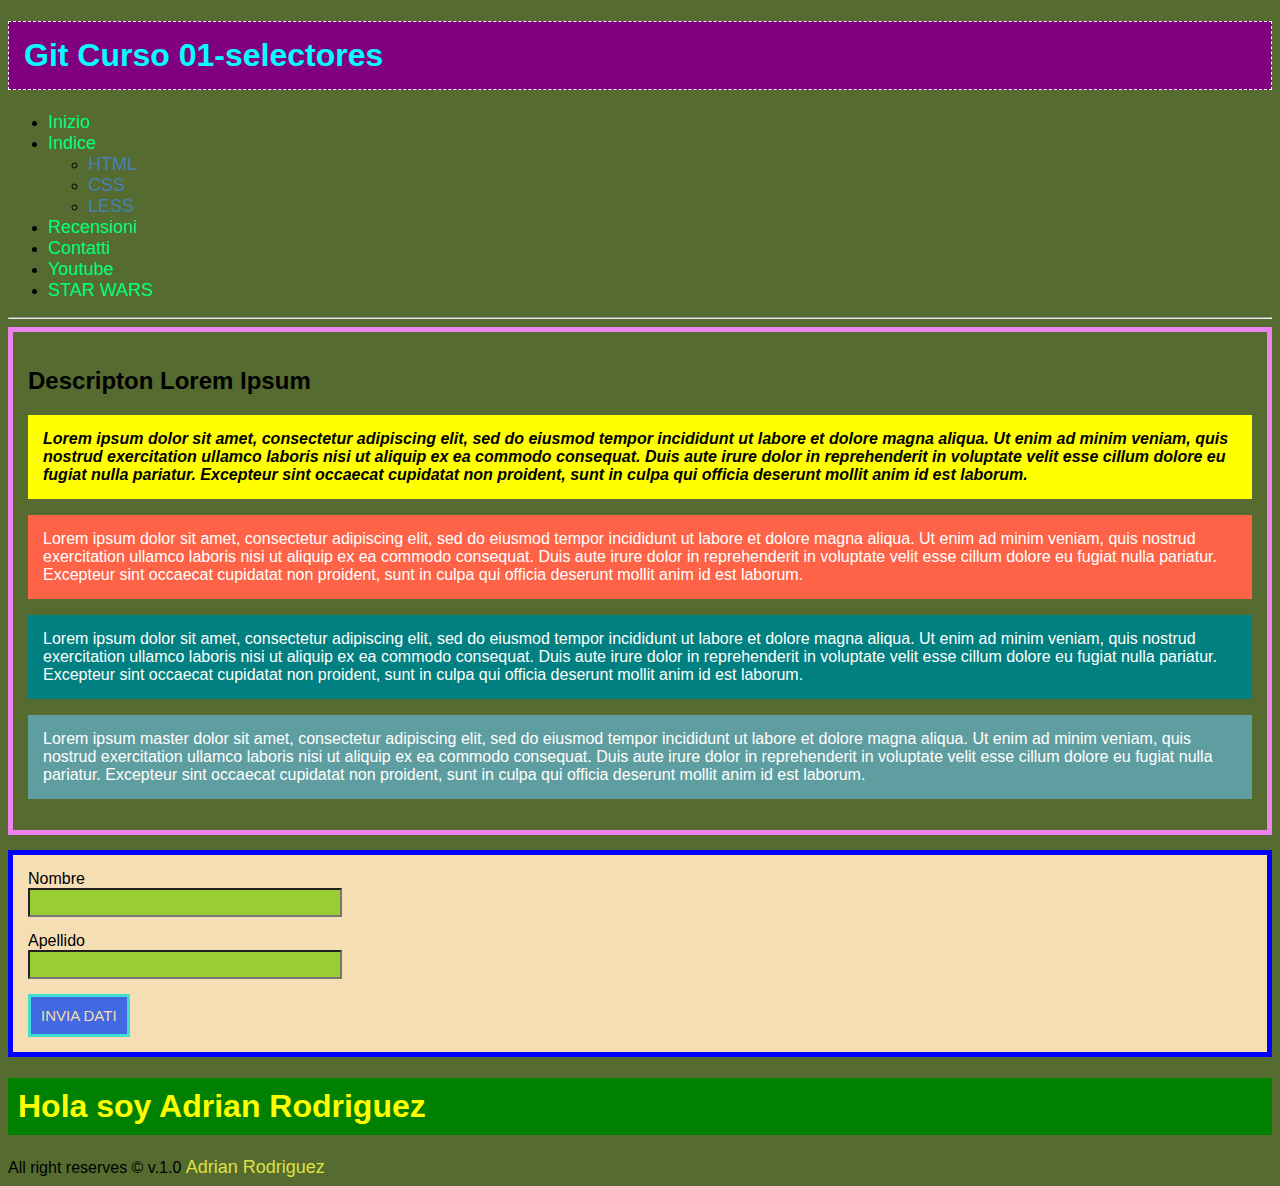
<file: 01-selectores-copia/index.html>
<!DOCTYPE HTML>
<html lang="es">

<head>
	<meta charset="UTF-8" />
	<title class="">GIT CURSO</title>
		<link rel="stylesheet" type="text/css" href="./Style.css">

		</link>
</head>

<body>
	<h1 id="titulo">Git Curso 01-selectores</h1>
	<ul id="menu">
		<li><a href="#">Inizio</a></li>
		<li>
			<a href="#">Indice</a>
			<ul>
				<li><a href="#">HTML</a></li>
				<li><a href="#">CSS</a></li>
				<li><a href="#">LESS</a></li>
			</ul>
		</li>
		<li><a href="./recensioni.html">Recensioni</a></li>
		<li><a href="./contacto.html">Contatti</a></li>
		<li><a href="http://www.youtube.com">Youtube</a></li>
		<li><a href="./star-wars/index.html">STAR WARS</a></li>
	</ul>
	<hr />
	<div id="description">
		<h2>Descripton Lorem Ipsum</h2>
		<p class="parrafo1">
			Lorem ipsum dolor sit amet, consectetur adipiscing elit, sed do eiusmod tempor incididunt ut labore et
			dolore magna aliqua. Ut enim ad minim veniam, quis nostrud exercitation ullamco laboris nisi ut aliquip ex
			ea commodo consequat. Duis aute irure dolor in reprehenderit in voluptate velit esse cillum dolore eu fugiat
			nulla pariatur. Excepteur sint occaecat cupidatat non proident, sunt in culpa qui officia deserunt mollit
			anim id est laborum.
		</p>
		<p class="parrafo2">
			Lorem ipsum dolor sit amet, consectetur adipiscing elit, sed do eiusmod tempor incididunt ut labore et
			dolore magna aliqua. Ut enim ad minim veniam, quis nostrud exercitation ullamco laboris nisi ut aliquip ex
			ea commodo consequat. Duis aute irure dolor in reprehenderit in voluptate velit esse cillum dolore eu fugiat
			nulla pariatur. Excepteur sint occaecat cupidatat non proident, sunt in culpa qui officia deserunt mollit
			anim id est laborum.
		</p>
		<p class="parrafo3">
			Lorem ipsum dolor sit amet, consectetur adipiscing elit, sed do eiusmod tempor incididunt ut labore et
			dolore magna aliqua. Ut enim ad minim veniam, quis nostrud exercitation ullamco laboris nisi ut aliquip ex
			ea commodo consequat. Duis aute irure dolor in reprehenderit in voluptate velit esse cillum dolore eu fugiat
			nulla pariatur. Excepteur sint occaecat cupidatat non proident, sunt in culpa qui officia deserunt mollit
			anim id est laborum.
		</p>
		<p class="parrafo4">
			Lorem ipsum master dolor sit amet, consectetur adipiscing elit, sed do eiusmod tempor incididunt ut labore et
			dolore magna aliqua. Ut enim ad minim veniam, quis nostrud exercitation ullamco laboris nisi ut aliquip ex
			ea commodo consequat. Duis aute irure dolor in reprehenderit in voluptate velit esse cillum dolore eu fugiat
			nulla pariatur. Excepteur sint occaecat cupidatat non proident, sunt in culpa qui officia deserunt mollit
			anim id est laborum.
		</p>
	</div>
	<div id="usuario">
		<form>
			<label for="">Nombre</label>
			<input type="text" name="nombre"/>
			<label for="">Apellido</label>
			<input type="text" name="Apellido"/>
			<input type="submit" value="invia dati"/>
		</form>
	</div>

	<div id="saludo">
		<h1>Hola soy Adrian Rodriguez</h1>
	</div>

	<footer>All right reserves &copy; v.1.0 <a href="#">Adrian Rodriguez</a></footer>
</body>

</html>
</file>
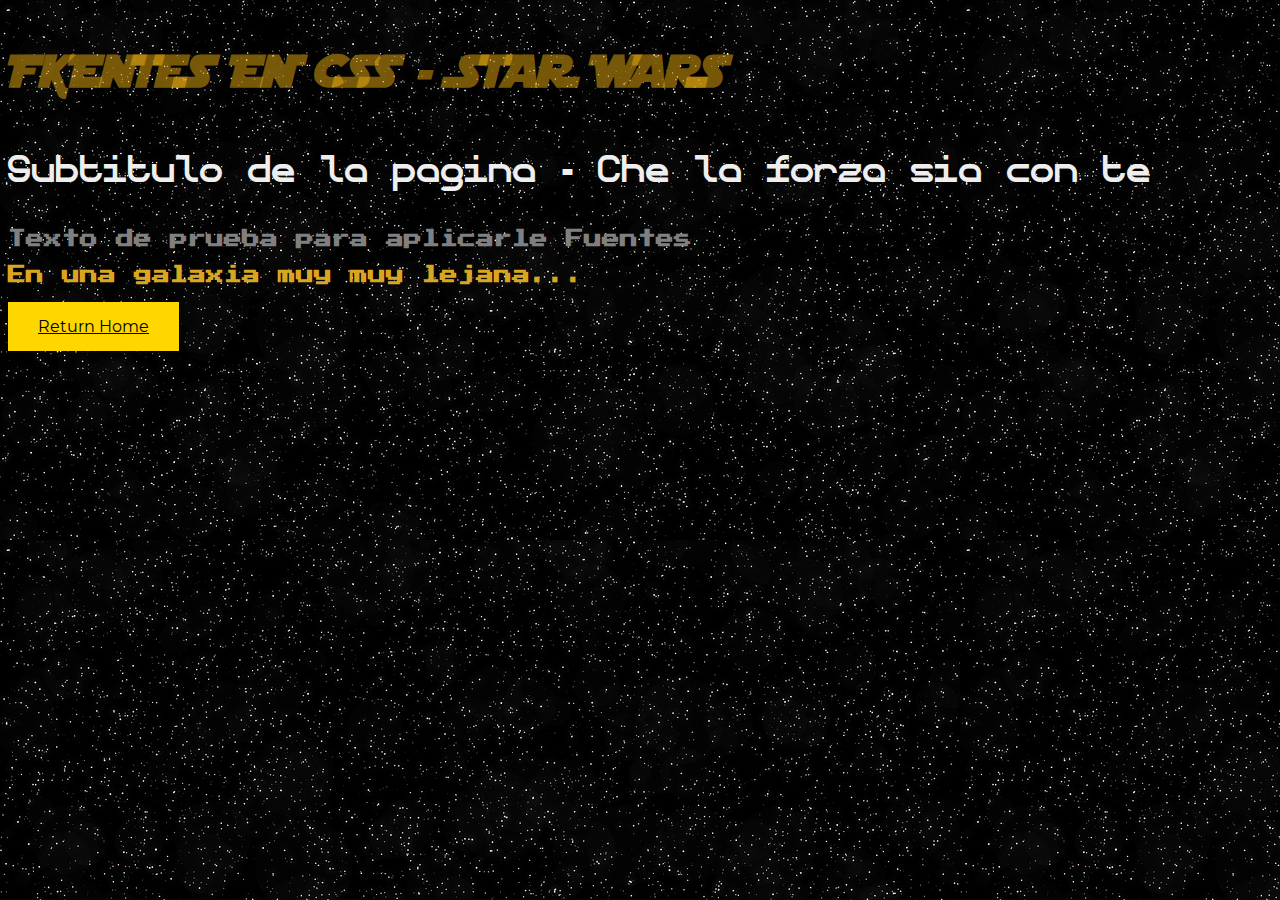
<file: 01-selectores-copia/star-wars/index.html>
<!DOCTYPE html>
<html lang="es">
    <head>
        <meta charset="UTF-8"/>
        <link rel="stylesheet" type="text/css" href="styles.css"/>
        <title>Fuentes CSS</title>
    </head>
<body>
    <h1>Fuentes en CSS - Star Wars </h1>
    <h3>Subtitulo de la pagina - Che la forza sia con te</h3>
    <P class="parrafo1">
        Texto de prueba para aplicarle Fuentes
    </P>
    <P class="parrafo2">
        En una galaxia muy muy lejana...
    </P>
    <div id="home_return">
        <a href="../index.html">Return Home</a>
    </div>
    
</body>
</html>
</file>
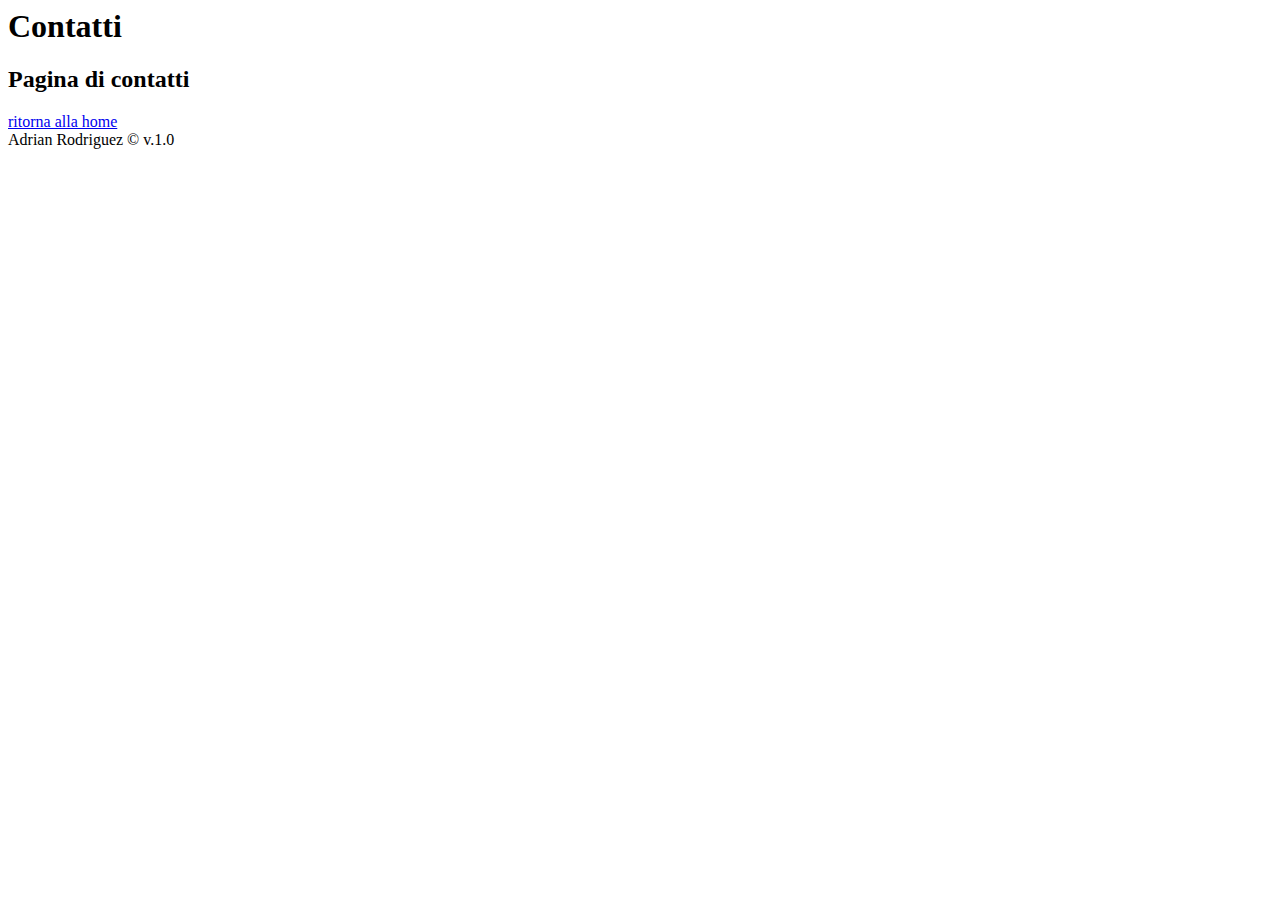
<file: 01-selectores-copia/contacto.html>
<html>
<head>
<title>Contacto</title>
<meta charset="utf-8">
</head>
<body>
<h1>Contatti</h1>
<h2>Pagina di contatti</h2>

<div><a href="./index.html">ritorna alla home</a>
</div>

</body>
<footer>Adrian Rodriguez &copy; v.1.0</fotter>
</html>
</file>
<file: 01-selectores-copia/Style.css>
/*Selector de Universal*/
*{
    font-family: Verdana, Geneva, Tahoma, sans-serif;
}

/*Selector de Etiqueta*/
h1{
    background: brown;
    color: aqua;
    padding: 10px;
}
a{
    font-size: 18px;
    color: steelblue;
    text-decoration: none;
}
body{
    background-color: darkolivegreen;
}
footer a{
    color: rgb(222, 225, 65);
}

/*Selector de ID*/
#description,
#titulo{
    border: 5px solid violet ;
    padding: 15px;
}
#titulo{
    background: steelblue;
    color: aqua;
    border: 1px dashed white;    
}

/*Selector de Clase*/
.parrafo1{
    background-color: yellow;
    padding: 15px;
    font-style: italic;
    font-weight: bold;
    /*text-decoration: underline;*/
}
.parrafo2{
    background-color: tomato;
    padding: 15px;
    color: white
}
.parrafo3{
    background-color: teal;
    padding: 15px;
    color: white
}
.parrafo4{
    background-color: cadetblue;
    padding: 15px;
    color: white
}
#usuario form{
    background: wheat;
    border: 5px solid blue;
    margin-top: 15px;
    margin-bottom: 15px;
    padding: 15px;
}
#usuario form *{
    display: block
}

/*Selector de Atributo*/
input[type="text"]{
    margin-bottom: 15px;
    padding: 5px;
    width: 300px;
    background-color: yellowgreen;
}
input[type="submit"]{
    background: royalblue;
    color: wheat;
    padding: 10px;
    font-size: 15px;
    text-transform: uppercase;
    border: 3px solid turquoise;
    cursor: pointer;
}

/*Selector hijo*/
#menu > li > a{
    color: springgreen;
    font-size: 18px;
    text-decoration: none;
}

/*Prioridad en CSS*/
#saludo h1{
    background: green !important;
}h1{
    background: purple !important;
    color: yellow;
}
</file>
<file: 01-selectores-copia/star-wars/styles.css>
@font-face{
/*StarJedi, TheForce, Montserrant, PixelRetro*/
    font-family: StarJedi;
    src: url(fonts/starjedi/Starjedi.ttf);
}
@font-face{
    font-family: PixelRetro;
    src: url(fonts/PressStart2P-Regular.ttf);    
}
@font-face{
    font-family: TheForce;
    src: url(fonts/AnakinmonoRegular-n1lP.ttf);    
}
@font-face{
    font-family: Montserrant;
    src: url(fonts/montserrat/Montserrat-Regular.ttf);    
}


body{
    background-color: rgb(22, 18, 18);
    background-image: url(fondos/space-stars.jpg);
}
h1{
    font-family: StarJedi, TheForce, Arial, Helvetica, sans-serif;
    font-style: italic;
    text-transform: uppercase;
    font-size: 45px;

    /*Colores*/

    /*Colores del siStema*/
    color: goldenrod;

    /*Colores RGB*/
    color: rgb(218, 165, 32);

    /*Colores RGBA*/
    color: rgba(236, 174, 16, 0.500);
}
h3{
    font-family: TheForce, StarJedi, "Comic Sans MS";
    font-size: 35px;
    font-weight: lighter;

    /*Colores hexadecimales*/
    color: #eeeeee;

}
p{
    font-family: PixelRetro, Theforce;
    font-size: 18px;
    font-weight: bold;
    color: goldenrod;
}
.parrafo1{
    color: gray;
}
#home_return, a{
    background-color: gold;
    padding: 15px;
    width: fit-content;
    font-family: montserrant;
    color: black;
}
</file>
